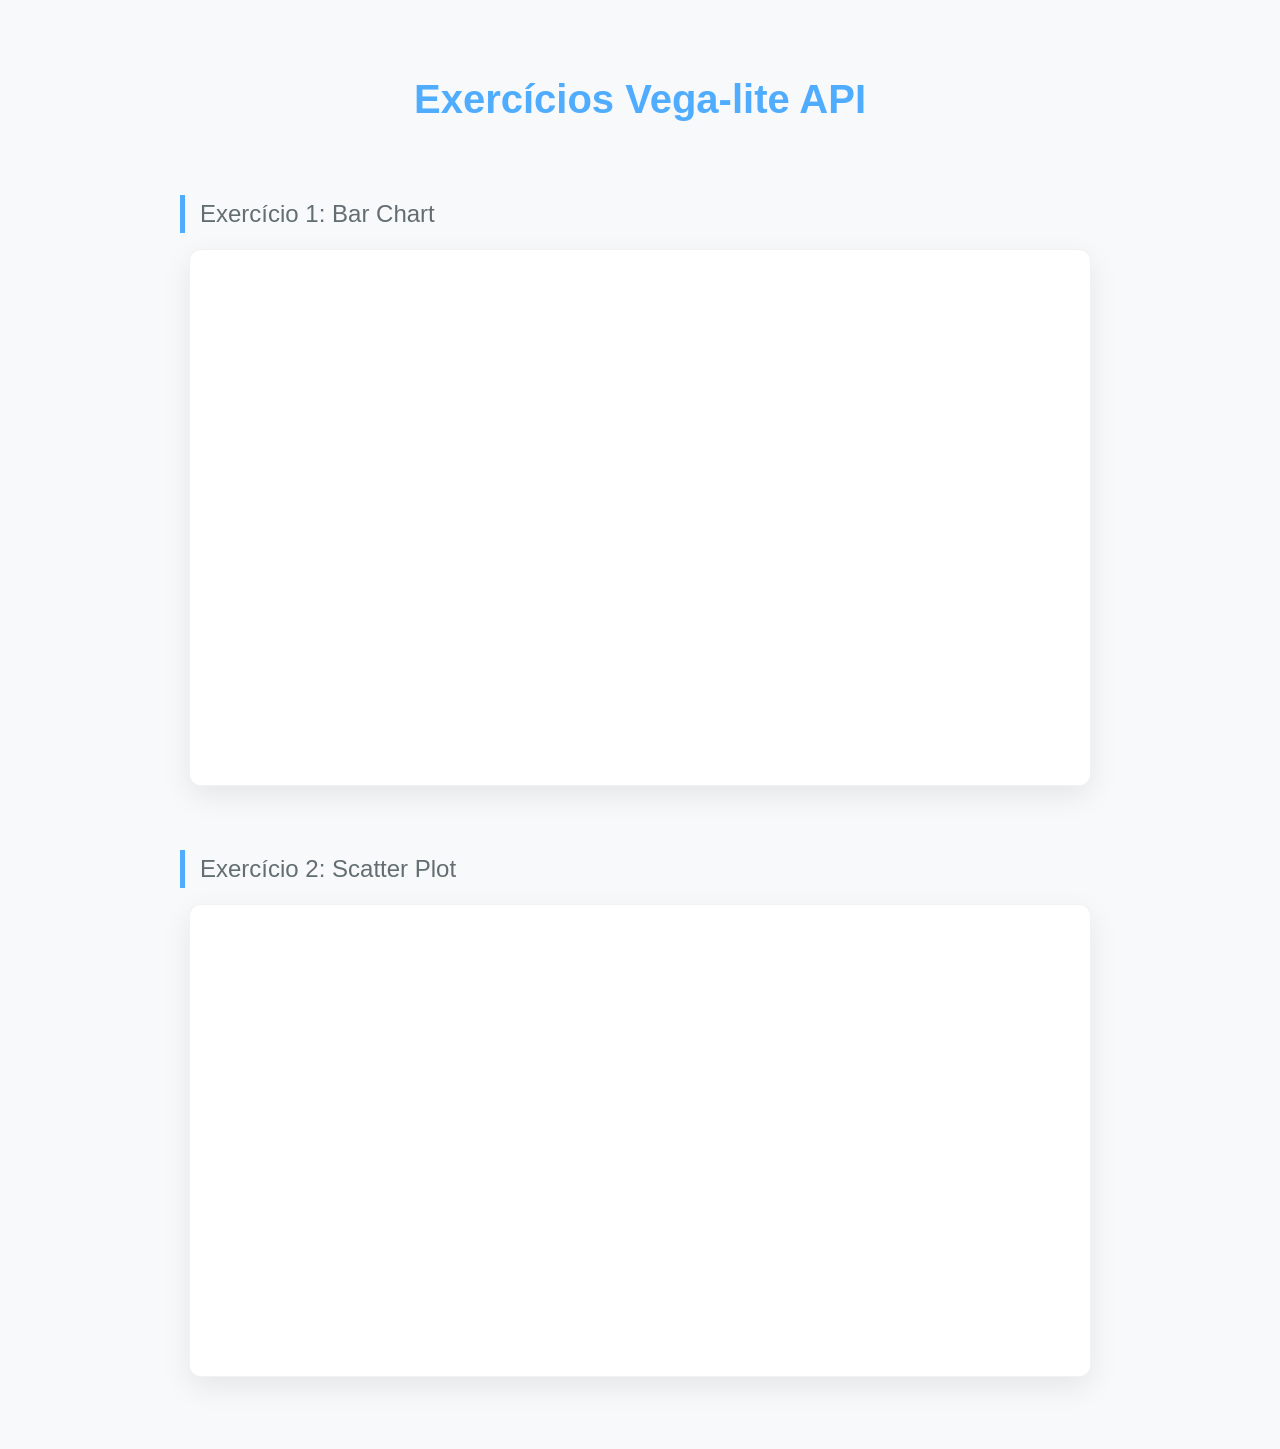
<file: index.html>
<!DOCTYPE html>
<html lang="en">
<head>
    <meta charset="UTF-8">
    <meta name="viewport" content="width=device-width, initial-scale=1.0">
    <title>Exercícios Vega-lite API</title>
    <link rel="stylesheet" href="style.css">
</head>
<body>
    <h1>Exercícios Vega-lite API</h1>

    <h2>Exercício 1: Bar Chart</h2>
    <iframe width="100%" height="534.828125" frameborder="0"
  src="https://observablehq.com/embed/723c08888cc85ff4@173?cells=bar_chart"></iframe>
    
    <h2>Exercício 2: Scatter Plot</h2>
    <iframe width="100%" height="470.75" frameborder="0"
  src="https://observablehq.com/embed/723c08888cc85ff4@180?cells=scatter_plot"></iframe>
</body>
</html>
</file>
<file: style.css>
:root {
  --bg-color: #f8f9fa;
  --card-bg: #ffffff;
  --text-primary: #2d3436;
  --accent-color: #4facfe;
  --border-radius: 12px;
}

body {
  font-family: 'Inter', -apple-system, BlinkMacSystemFont, sans-serif;
  background-color: var(--bg-color);
  color: var(--text-primary);
  line-height: 1.6;
  margin: 0;
  padding: 40px 20px;
  display: flex;
  flex-direction: column;
  align-items: center;
}

h1 {
  font-size: 2.5rem;
  margin-bottom: 2rem;
  background: #4facfe;
  -webkit-background-clip: text;
  -webkit-text-fill-color: transparent;
  font-weight: 800;
}

h2 {
  width: 100%;
  max-width: 900px;
  margin: 2rem 0 1rem;
  font-weight: 500;
  color: #636e72;
  border-left: 5px solid var(--accent-color);
  padding-left: 15px;
}

iframe {
  width: 100%;
  max-width: 900px;
  background: var(--card-bg);
  border: 1px solid rgba(0,0,0,0.05);
  border-radius: var(--border-radius);
  box-shadow: 0 10px 30px rgba(0,0,0,0.08);
  margin-bottom: 2rem;
  transition: transform 0.3s ease;
}


iframe:hover {
  transform: translateY(-5px);
}

@media (max-width: 768px) {
  body { padding: 20px 10px; }
  h1 { font-size: 1.8rem; }
}
</file>
<file: source/style.css>
:root {
  --bg-color: #f8f9fa;
  --card-bg: #ffffff;
  --text-primary: #2d3436;
  --accent-color: #4facfe;
  --border-radius: 12px;
}

body {
  font-family: 'Inter', -apple-system, BlinkMacSystemFont, sans-serif;
  background-color: var(--bg-color);
  color: var(--text-primary);
  line-height: 1.6;
  margin: 0;
  padding: 40px 20px;
  display: flex;
  flex-direction: column;
  align-items: center;
}

h1 {
  font-size: 2.5rem;
  margin-bottom: 2rem;
  background: #4facfe;
  -webkit-background-clip: text;
  -webkit-text-fill-color: transparent;
  font-weight: 800;
}

h2 {
  width: 100%;
  max-width: 900px;
  margin: 2rem 0 1rem;
  font-weight: 500;
  color: #636e72;
  border-left: 5px solid var(--accent-color);
  padding-left: 15px;
}

iframe {
  width: 100%;
  max-width: 900px;
  background: var(--card-bg);
  border: 1px solid rgba(0,0,0,0.05);
  border-radius: var(--border-radius);
  box-shadow: 0 10px 30px rgba(0,0,0,0.08);
  margin-bottom: 2rem;
  transition: transform 0.3s ease;
}


iframe:hover {
  transform: translateY(-5px);
}

@media (max-width: 768px) {
  body { padding: 20px 10px; }
  h1 { font-size: 1.8rem; }
}

.chart-container {
    position: relative;
    width: 100%;
    max-width: 900px;
    margin: 0 auto 3rem auto;
    border-radius: 12px;
    overflow: hidden;
    /* Fundo cinza claro de base */
    background-color: #f0f0f0; 
}

/* Efeito de animação de carregamento (Shimmer) */
.chart-container::before {
    content: "";
    position: absolute;
    top: 0;
    left: -150%;
    width: 150%;
    height: 100%;
    background: linear-gradient(
        90deg, 
        transparent 25%, 
        rgba(255, 255, 255, 0.5) 50%, 
        transparent 75%
    );
    animation: loading 1.5s infinite;
}

@keyframes loading {
    0% { left: -150%; }
    100% { left: 100%; }
}

/* Garante que o iframe fique acima do fundo após carregar */
.chart-container iframe {
    position: relative;
    z-index: 1;
    display: block;
    background: transparent; /* Permite ver o carregamento antes do gráfico surgir */
}
</file>
